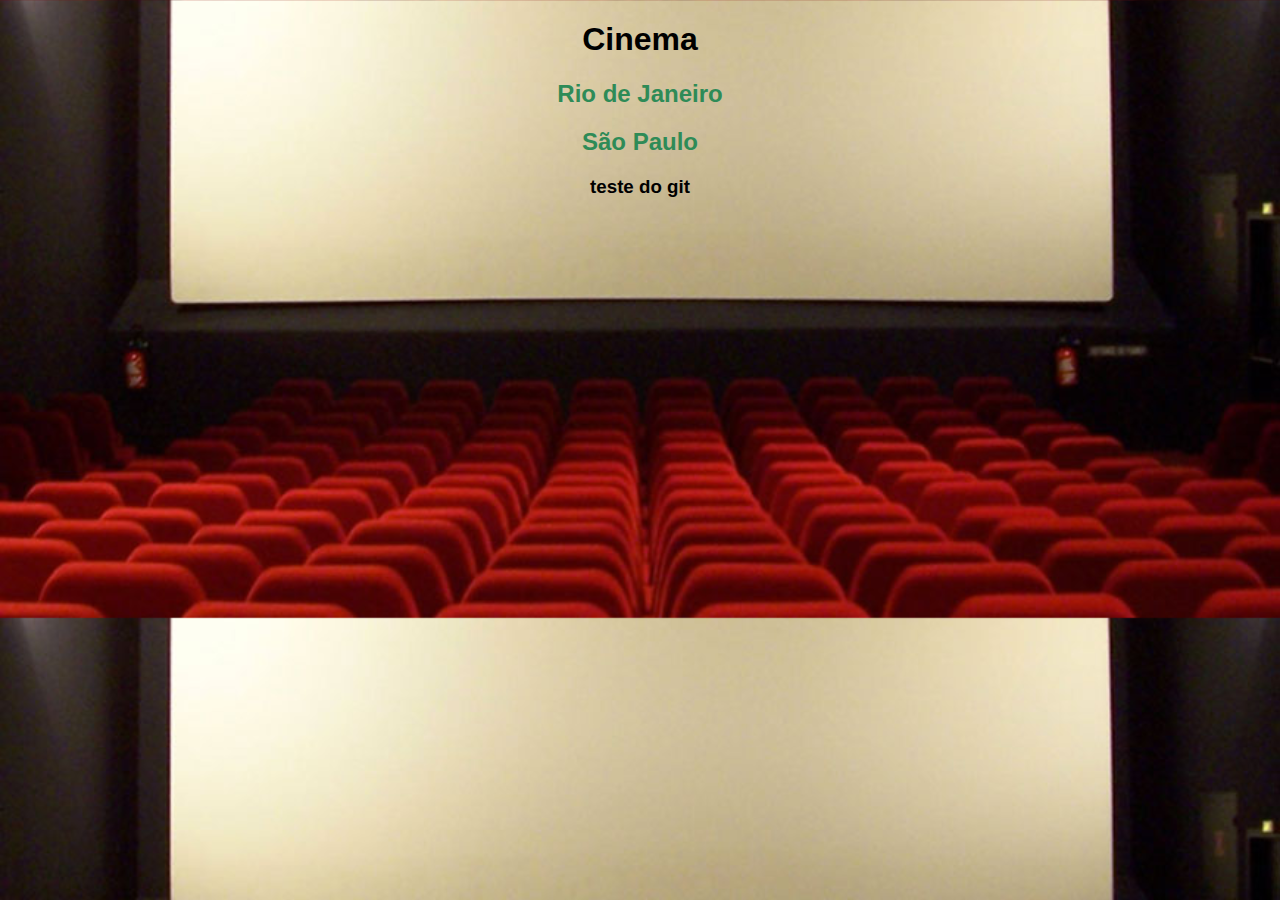
<file: index.html>
<!DOCTYPE html>
<html lang="pt-br">
<head>
    <meta charset="UTF-8">
    <meta http-equiv="X-UA-Compatible" content="IE=edge">
    <meta name="viewport" content="width=device-width, initial-scale=1.0">
    <title>Cinema</title>
    <link rel="stylesheet" href="/css/style.css">
</head>
<body>
    <h1>Cinema</h1>
    <h2><a href="/estados/rj.html">Rio de Janeiro</a></h2>
    <h2><a href="/estados/sp.html">São Paulo</a></h2>
    <h3>teste do git</h3>
</body>
</html>
</file>
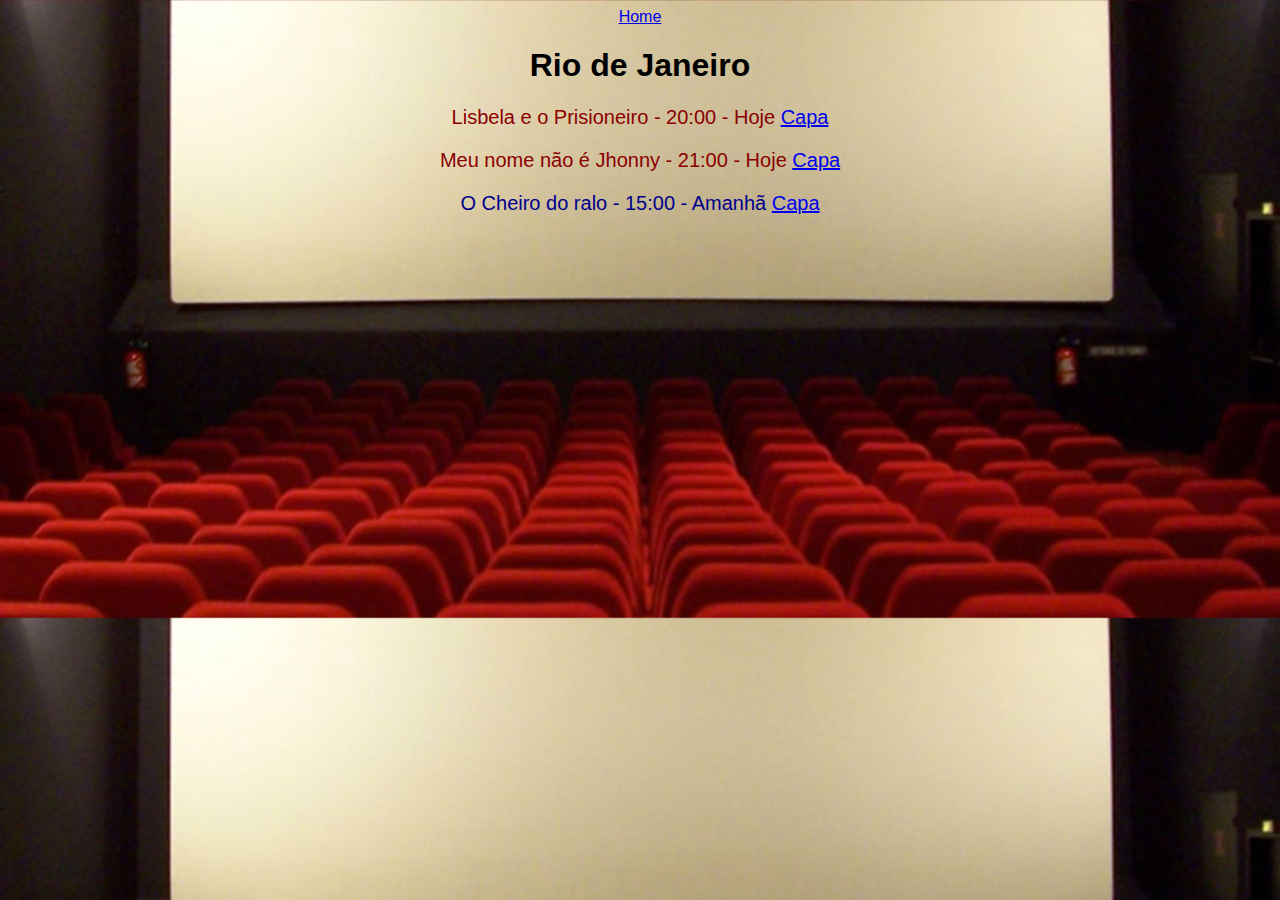
<file: estados/rj.html>
<!DOCTYPE html>
<html lang="pt-br">
<head>
    <meta charset="UTF-8">
    <meta http-equiv="X-UA-Compatible" content="IE=edge">
    <meta name="viewport" content="width=device-width, initial-scale=1.0">
    <title>Cinema</title>
    <link rel="stylesheet" href="/css/style.css">
</head>
<body>
    <a href="/index.html">Home</a>
    <h1>Rio de Janeiro</h1>
    <p class="hoje">Lisbela e o Prisioneiro - 20:00 - Hoje <a href="/Imagem/Lisbela_e_o_Prisioneiro/lisbela.jpg" target="_blank">Capa</a></p>
    <p class="hoje">Meu nome não é Jhonny - 21:00 - Hoje <a href="/Imagem/Meu_nome_não_é_Jhonny/jhonny.jpg" target="_blank">Capa</a></p>
    <p class="amanha">O Cheiro do ralo - 15:00 - Amanhã <a href="/Imagem/O_Cheiro_do_ralo/ocheiro.jpg" target="_blank">Capa</a></p>

    
</body>
</html>
</file>
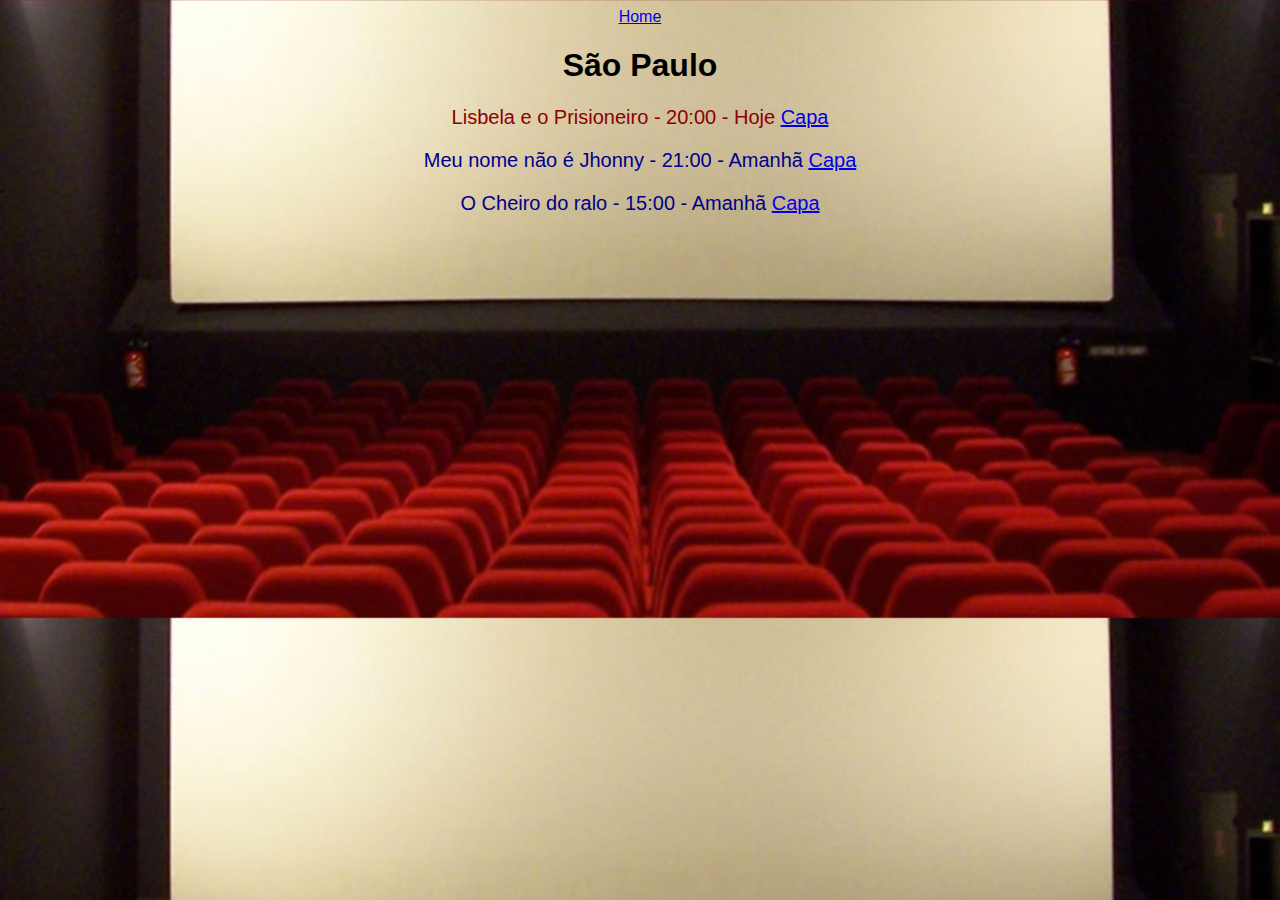
<file: estados/sp.html>
<!DOCTYPE html>
<html lang="pt-br">
<head>
    <meta charset="UTF-8">
    <meta http-equiv="X-UA-Compatible" content="IE=edge">
    <meta name="viewport" content="width=device-width, initial-scale=1.0">
    <title>Cinema</title>
    <link rel="stylesheet" href="/css/style.css">
</head>
<body>
    <a href="/index.html">Home</a>
    <h1>São Paulo</h1>
    <p class="hoje">Lisbela e o Prisioneiro - 20:00 - Hoje <a href="/Imagem/Lisbela_e_o_Prisioneiro/lisbela.jpg" target="_blank">Capa</a></p>
    <p class="amanha">Meu nome não é Jhonny - 21:00 - Amanhã <a href="/Imagem/Meu_nome_não_é_Jhonny/jhonny.jpg" target="_blank">Capa</a></p>
    <p class="amanha">O Cheiro do ralo - 15:00 - Amanhã <a href="/Imagem/O_Cheiro_do_ralo/ocheiro.jpg" target="_blank">Capa</a></p> 
</body>
</html>
</file>
<file: css/style.css>
h2 a {
  text-decoration: none;
  color: seagreen;
}

p {
  font-size: 20px;
}

.hoje {
  color: darkred;
}

.amanha {
  color: darkblue;
}

body {
  font-family: arial;
  background-image: url("/Imagem//Sala_de_Cinema/cinema.jpg");
  background-size: 100%;
}

html {

  text-align: center;
}

.teste {
  background-color: black;
  color: blue;
}
</file>
